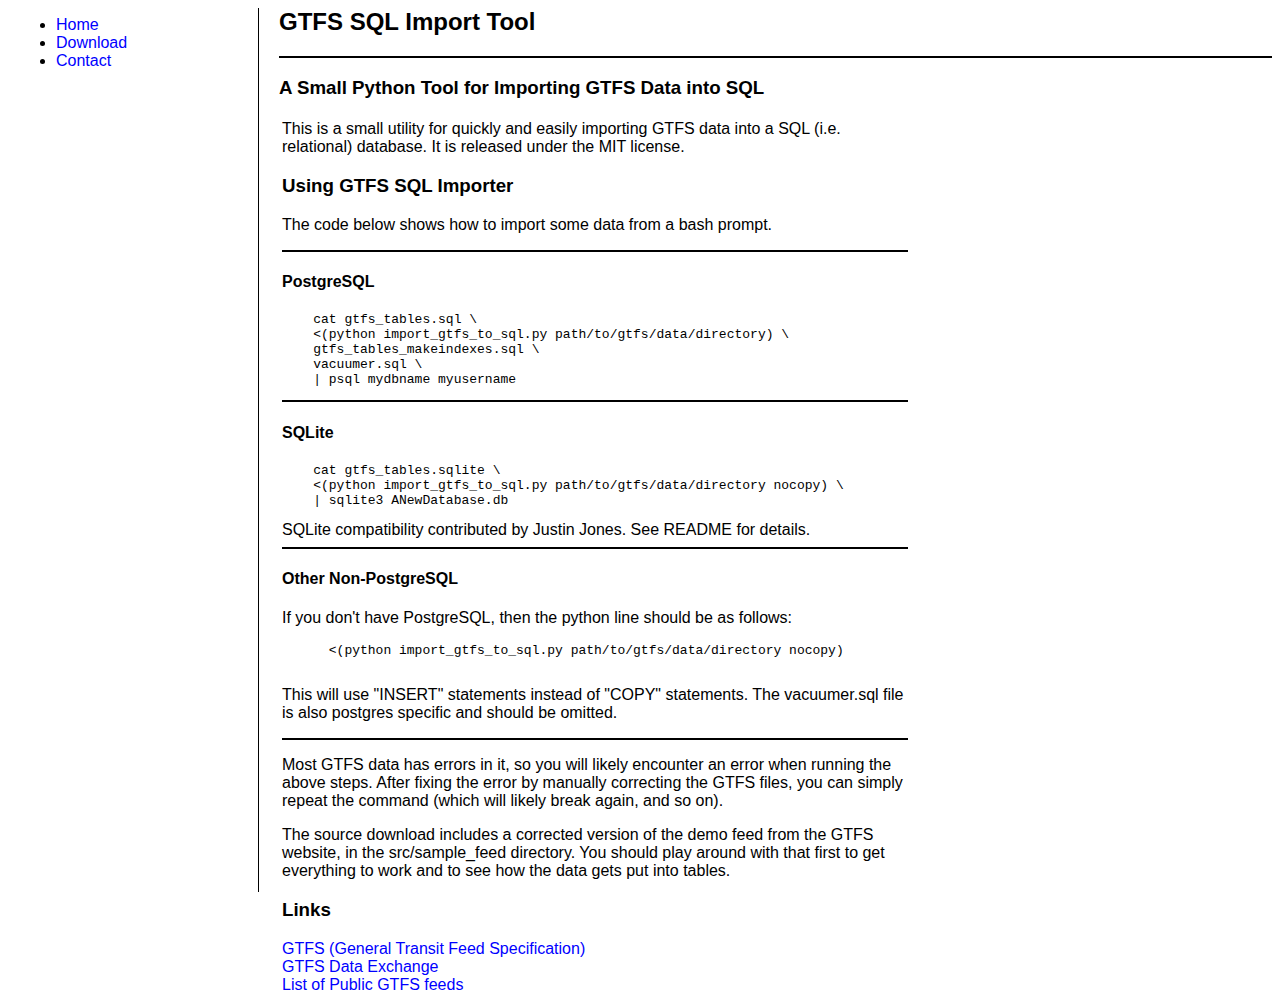
<file: html/index.html>
<html>
<head>

<title>GTFS SQL Importer</title>
<link rel="stylesheet" type="text/css" href="css.css"/>

</head>

<body>

<iframe src ="nav.html" id="nav">
  <p>Your browser does not support iframes. Navigate from <a href="nav.html">here</a>.</p>
</iframe>

  <h2>GTFS SQL Import Tool</h2>
  <hr>


<h3>A Small Python Tool for Importing GTFS Data into SQL</h3>

<table width="50%"><tr><td>
<p>
This is a small utility for quickly and easily importing GTFS data into a SQL (i.e. relational) database. It is released under the MIT license.
</p>


<h3>Using GTFS SQL Importer</h3>
<p>The code below shows how to import some data from a bash prompt.</p>

<hr />

<h4>PostgreSQL</h4>

<code><pre>
    cat gtfs_tables.sql \
    &lt;(python import_gtfs_to_sql.py path/to/gtfs/data/directory) \
    gtfs_tables_makeindexes.sql \
    vacuumer.sql \
    | psql mydbname myusername
</pre></code>

<hr />

<h4>SQLite</h4>

<code><pre>
    cat gtfs_tables.sqlite \
    &lt;(python import_gtfs_to_sql.py path/to/gtfs/data/directory nocopy) \
    | sqlite3 ANewDatabase.db
</pre></code>

SQLite compatibility contributed by Justin Jones. See README for details.
<hr />

<h4>Other Non-PostgreSQL</h4>
<p>
  If you don't have PostgreSQL, then the python line should be as follows:<br>
  <code><pre>
      &lt;(python import_gtfs_to_sql.py path/to/gtfs/data/directory nocopy)
  </pre></code>
  This will use "INSERT" statements instead of "COPY" statements.
  The vacuumer.sql file is also postgres specific and should be omitted.
</p>

<hr />

<p>
  Most GTFS data has errors in it, so you will likely encounter an error when 
  running the above steps. After fixing the error by manually correcting the GTFS 
  files, you can simply repeat the command (which will likely break again, and 
  so on).
</p>


<p>
  The source download includes a corrected version of the demo feed from the 
  GTFS website, in the src/sample_feed directory. You should play around with 
  that first to get everything to work and to see how the data gets put into 
  tables.
</p>




<h3>Links</h3>

<a href="http://code.google.com/transit/spec/transit_feed_specification.html">GTFS (General Transit Feed Specification)</a><br>

<a href="http://www.gtfs-data-exchange.com/">GTFS Data Exchange</a><br>

<a href="http://code.google.com/p/googletransitdatafeed/wiki/PublicFeeds">List of Public GTFS feeds</a>


</tr></td></table>
</body>
</html>
</file>
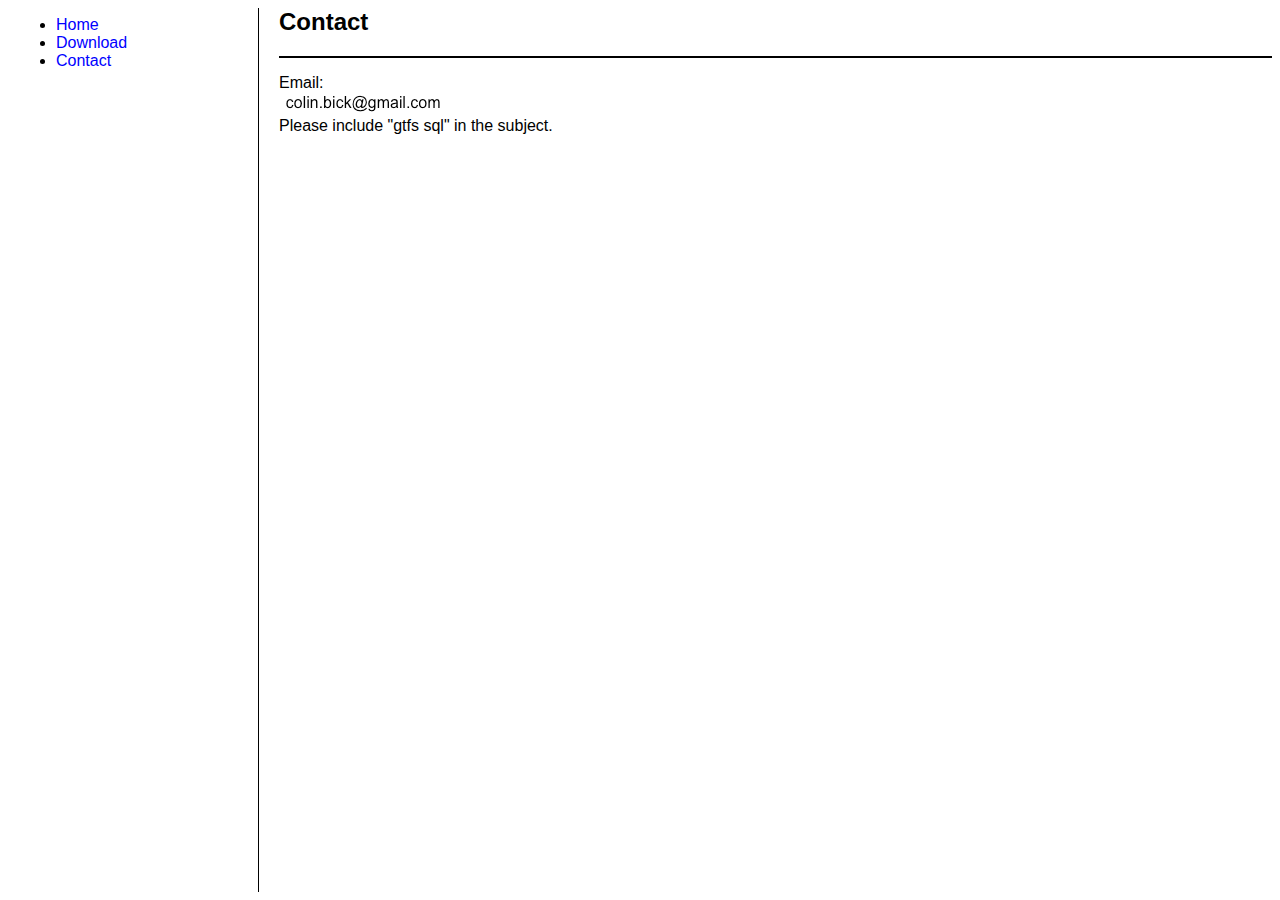
<file: html/contact.html>
<html>

<head>
<title>GTFS SQL Importer Contact</title>
<link rel="stylesheet" type="text/css" href="css.css"/>
</head>


<body>
<iframe src ="nav.html" id="nav">
  <p>Your browser does not support iframes. Navigate from <a href="nav.html">here</a>.</p>
</iframe>
<h2>Contact</h2>
<hr>
<p>
Email: <br>
&nbsp;<img src="images/email.gif"><br>
Please include "gtfs sql" in the subject.
</p>

</body>


</html>
</file>
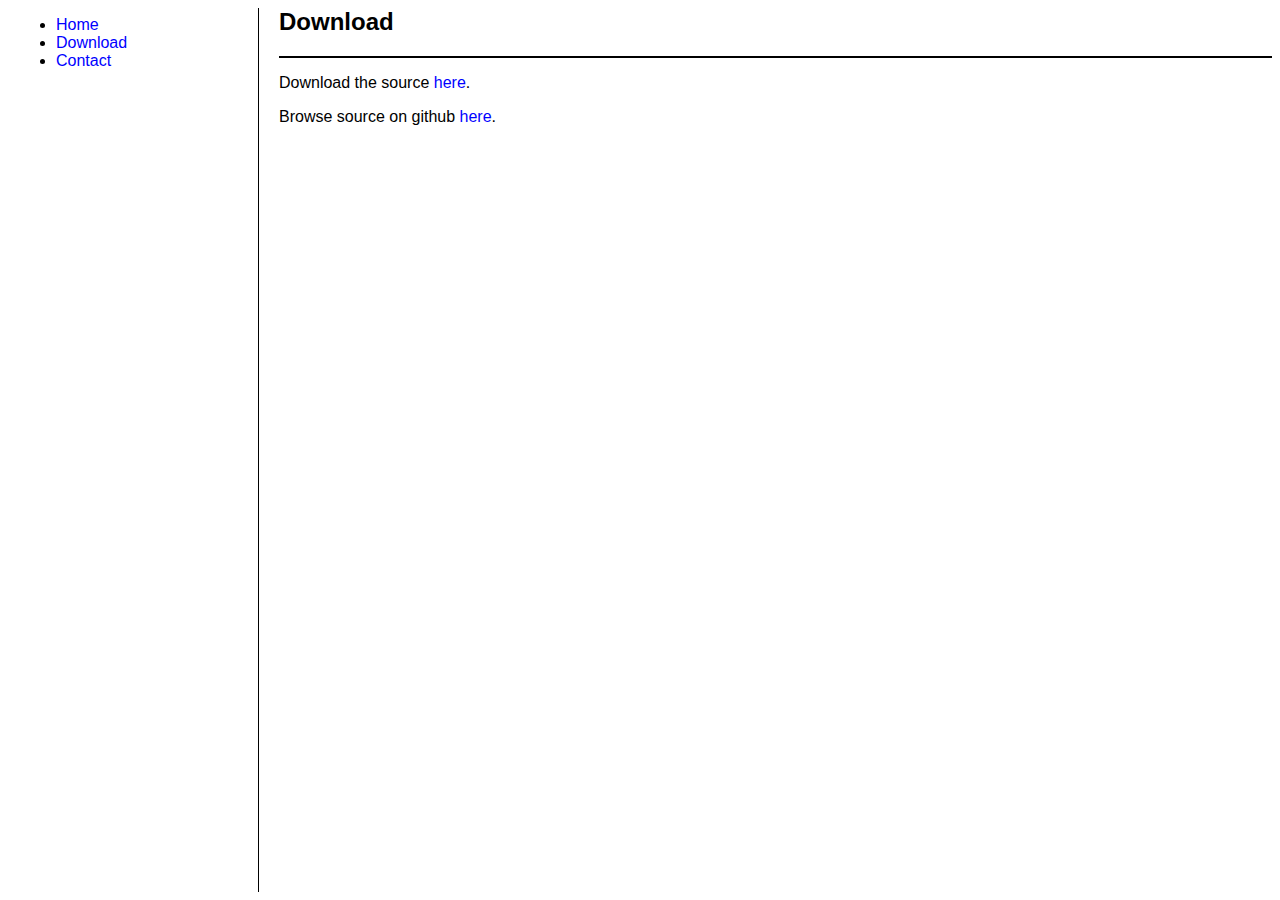
<file: html/download.html>
<html>

<head>
<title>GTFS SQL Importer Download</title>
<link rel="stylesheet" type="text/css" href="css.css"/>
</head>


<body>
<iframe src ="nav.html" id="nav">
  <p>Your browser does not support iframes. Navigate from <a href="nav.html">here</a>.</p>
</iframe>
<h2>Download</h2>
<hr>

<p>Download the source <a href="http://github.com/cbick/gtfs_SQL_importer/archives/master">here</a>.</p>

<p>Browse source on github <a href="http://github.com/cbick/gtfs_SQL_importer">here</a>.</p>

</body>


</html>
</file>
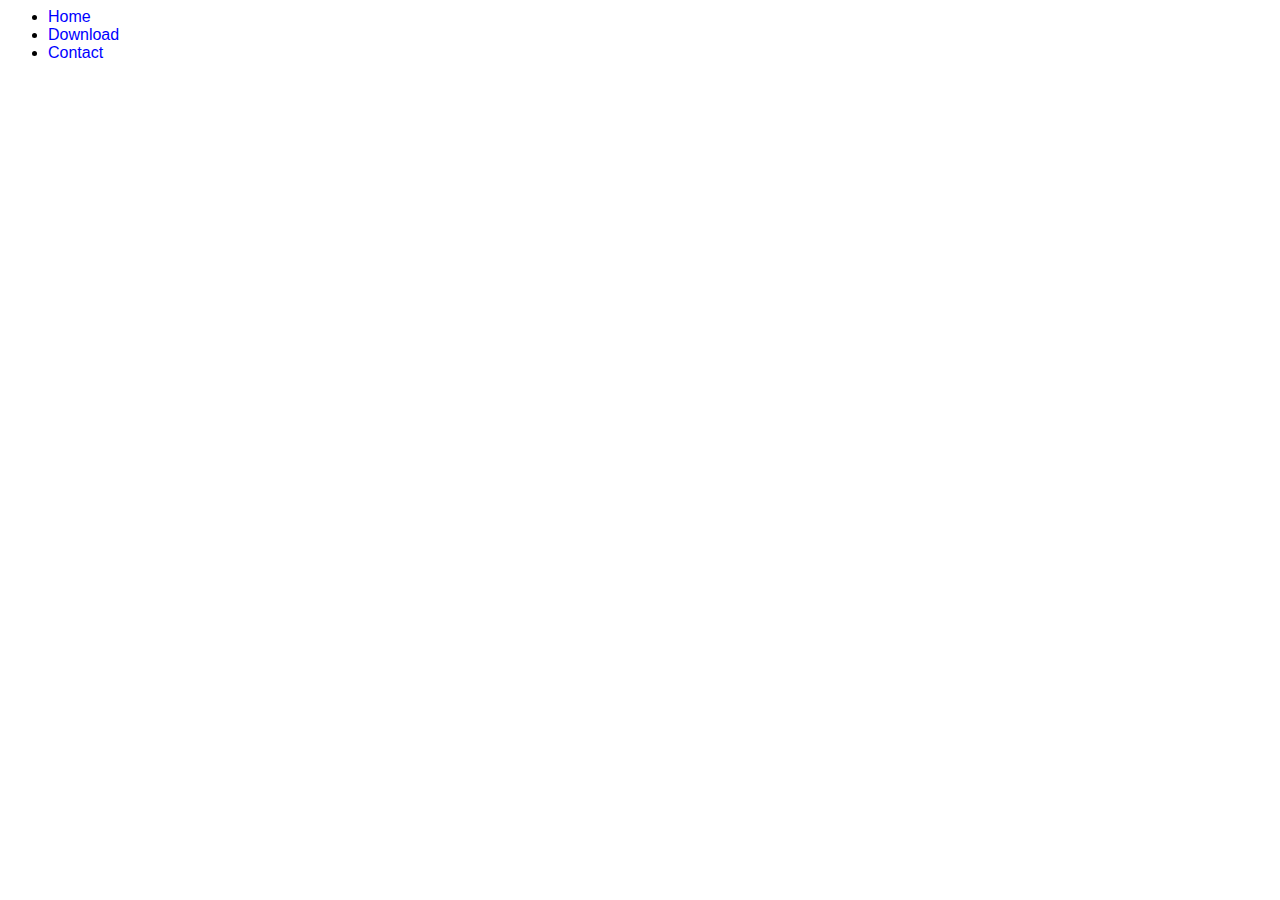
<file: html/nav.html>
<html>
<head>
<link rel="stylesheet" type="text/css" href="css.css"/>
</head>
<body>
<ul>
<li><a href="index.html" target="_parent">Home</a></li>
<li><a href="download.html" target="_parent">Download</a></li>
<li><a href="contact.html" target="_parent">Contact</a></li>
</ul>
</body>
</html>
</file>
<file: html/css.css>
html{
    font-family:arial;
}

#nav{
    width:250px;
    border:none;
    border-right:1px solid black;
float:left;
height:100%;
margin-right:20px;
}

#content{
border:1px solid black;
float:left;

}
table{
position:static;
border:0px solid red;
}

table td{
    vertical-align:top;
}

hr{
    border:1px solid black;
}

a{
    color:blue;
    text-decoration:none;
}

ul{ 
}
</file>
